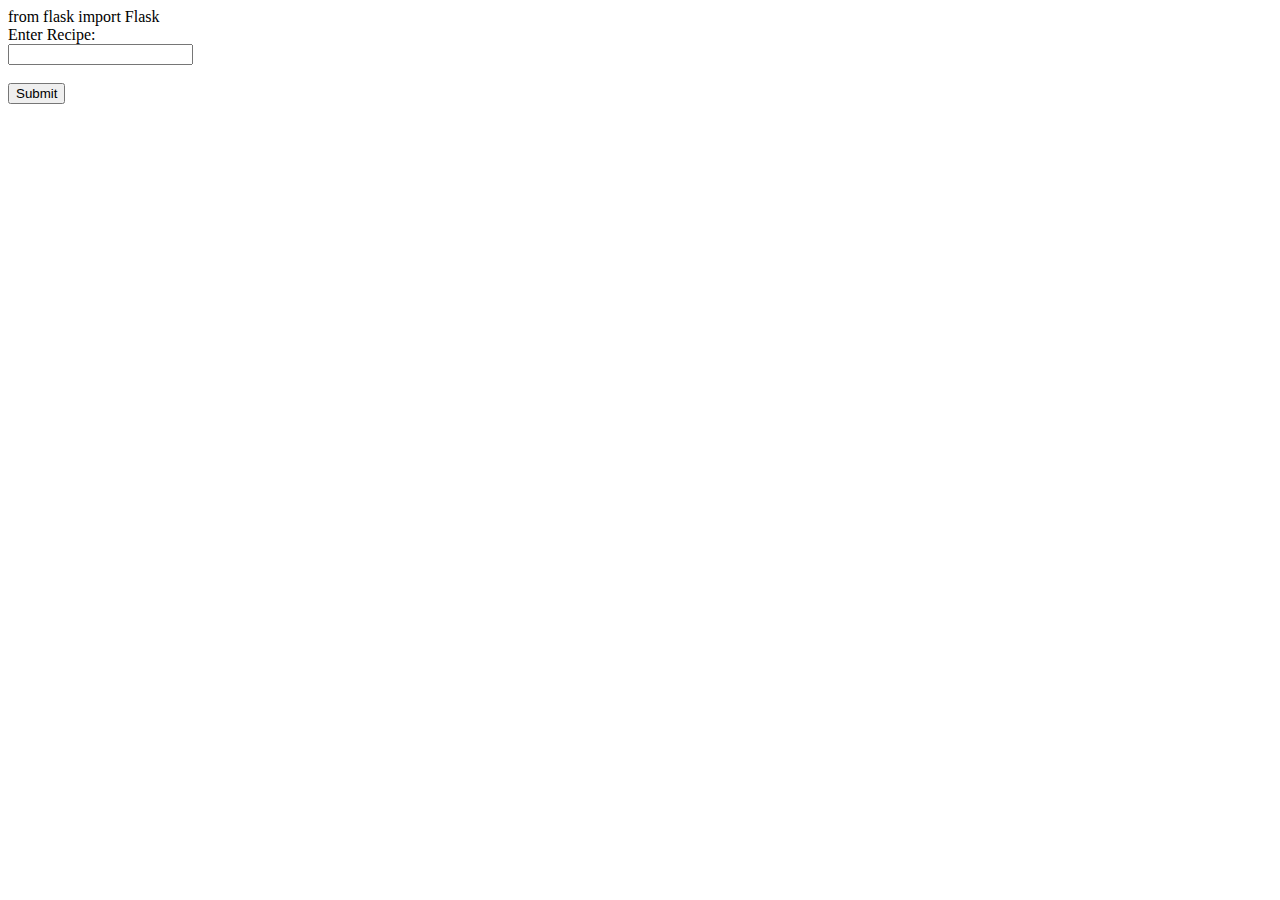
<file: templates/textinput.html>
from flask import Flask

<!DOCTYPE html>
<html lang="en">
<head>
<meta charset="UTF-8">
<meta name="viewport" content="width=device-width, initial-scale=1.0">
<title>Recipe Input</title>
</head>
<body>

<form id="recipeForm">
  <label for="recipetext">Enter Recipe:</label><br>
  <input type="text" id="recipetext" name="recipetext"><br><br>
  <button type="submit" > Submit</button>
</form>

</body>
</html>
</file>
